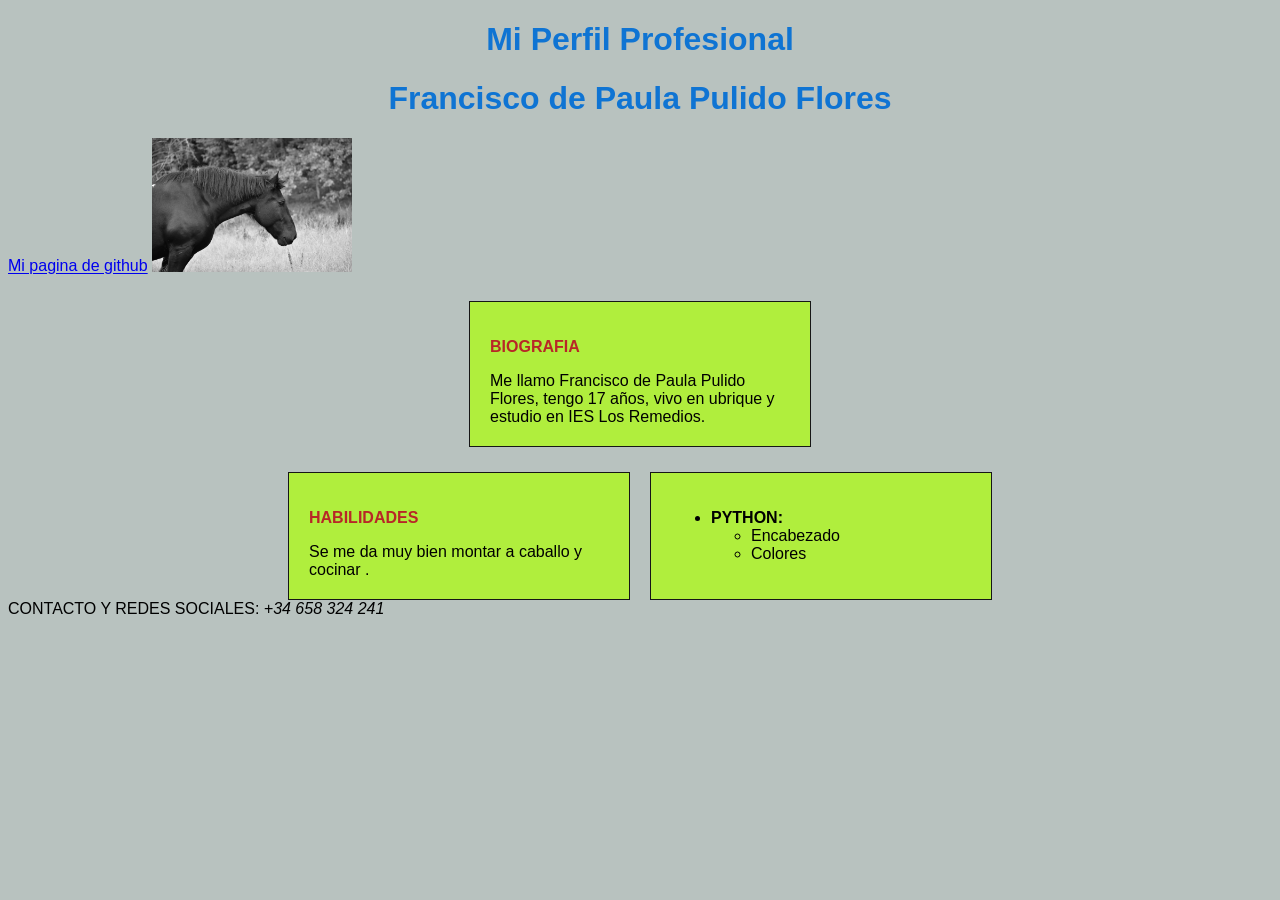
<file: index.html>
<!DOCTYPE html>
<html lang="es">
<head>
    <meta charset="UTF-8">
    <meta name="viewport" content="width=device-width, initial-scale=1.0">
    <title>Web de Fran</title>


    <link rel="stylesheet" href="style.css">


</head>
<body>
    <header> 
        <!-- ESTE ES MI REPOSITORIO DONDE VOY A HACER LOS MINI RETOS -->
       <h1 id="perfil" >Mi Perfil Profesional </h1> 
        <h1 id="minombre">Francisco de Paula Pulido Flores </h1>
    </header>

    <main>
     <a href="https://github.com/fpulflo1604/mis-retos-individuales-.git" > Mi pagina de github</a>
     <img src="pexels-jessaleigh-21005649.jpg"  width="200">
     
        <section>
        
            <article>
                <!-- Texto de la biografia-->
                  <p class="dato-importante">BIOGRAFIA</p>
               <storng>Me llamo Francisco de Paula Pulido Flores, tengo 17 años, vivo en ubrique y estudio en IES Los Remedios.</storng> 
            </article>
        </section>
        <section>
    
            <article>
             <!-- Texto de las habilidades  -->
              <p class="dato-importante"> HABILIDADES </p>
                Se me da muy bien montar a caballo y cocinar  .
             </article>

             <article>
    
                <ul>
                      <li><strong>PYTHON:</strong></li>
      
                <ul>
                <li>Encabezado</li>
                <li>Colores</li>
                    </ul>
                 </li>
                </ul>
             </article>
             <!-- ESTO ES LO SE HACER DE PYTHON  -->


         </section>
    </main>

    <footer>
        <!-- Aqui te muestro mi contacto y mis redes sociales  -->
        CONTACTO Y REDES SOCIALES: <em>+34 658 324 241</em>   
    </footer>
</body>
</html>
</file>
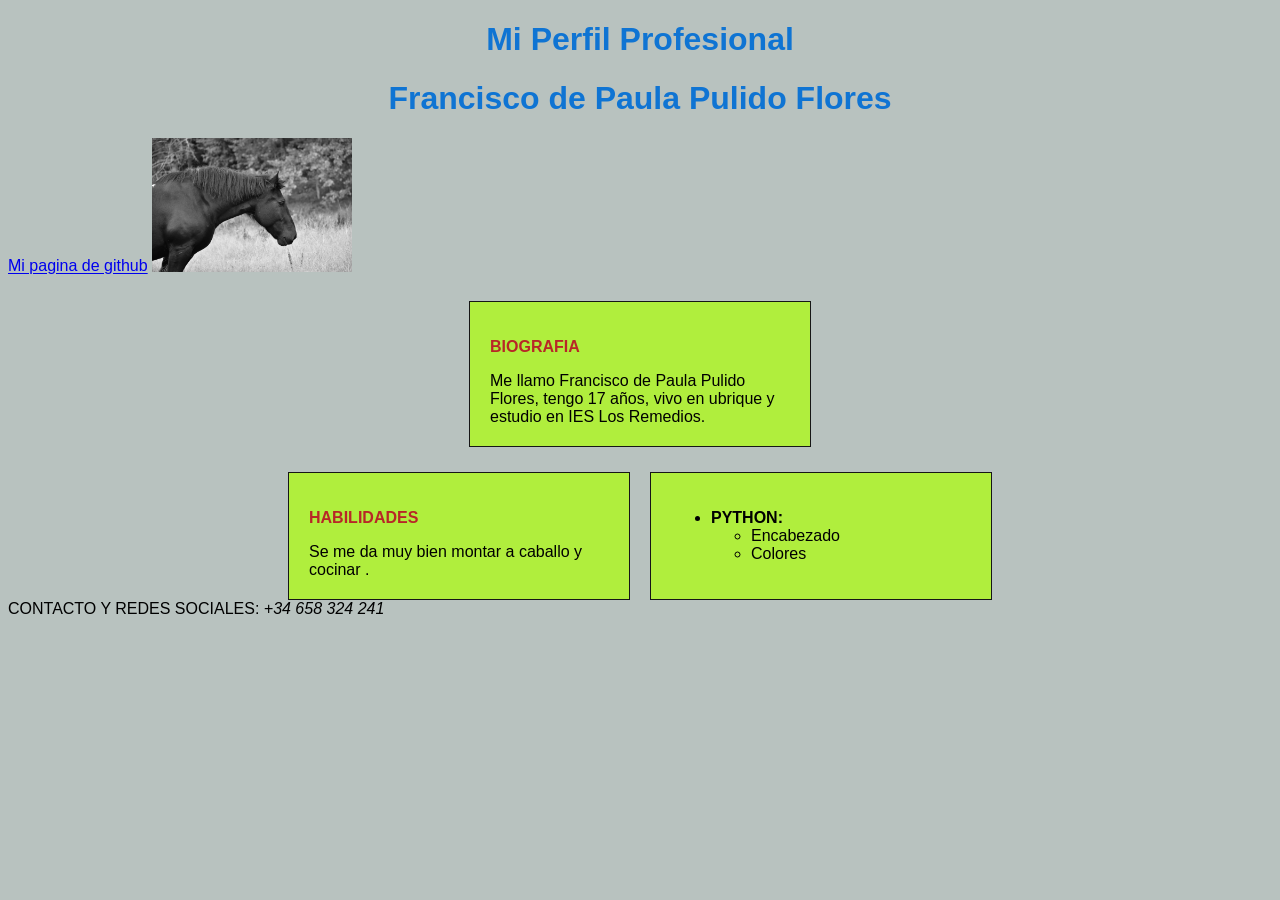
<file: index_2_2_1.html>
<!DOCTYPE html>
<html lang="es">
<head>
    <meta charset="UTF-8">
    <meta name="viewport" content="width=device-width, initial-scale=1.0">
    <title>Web de Fran</title>


    <link rel="stylesheet" href="style.css">


</head>
<body>
    <header> 
        <!-- ESTE ES MI REPOSITORIO DONDE VOY A HACER LOS MINI RETOS -->
       <h1 id="perfil" >Mi Perfil Profesional </h1> 
        <h1 id="minombre">Francisco de Paula Pulido Flores </h1>
    </header>

    <main>
     <a href="https://github.com/fpulflo1604/mis-retos-individuales-.git" > Mi pagina de github</a>
     <img src="pexels-jessaleigh-21005649.jpg"  width="200">
     
        <section>
        
            <article>
                <!-- Texto de la biografia-->
                  <p class="dato-importante">BIOGRAFIA</p>
               <storng>Me llamo Francisco de Paula Pulido Flores, tengo 17 años, vivo en ubrique y estudio en IES Los Remedios.</storng> 
            </article>
        </section>
        <section>
    
            <article>
             <!-- Texto de las habilidades  -->
              <p class="dato-importante"> HABILIDADES </p>
                Se me da muy bien montar a caballo y cocinar  .
             </article>

             <article>
    
                <ul>
                      <li><strong>PYTHON:</strong></li>
      
                <ul>
                <li>Encabezado</li>
                <li>Colores</li>
                    </ul>
                 </li>
                </ul>
             </article>
             <!-- ESTO ES LO SE HACER DE PYTHON  -->


         </section>
    </main>

    <footer>
        <!-- Aqui te muestro mi contacto y mis redes sociales  -->
        CONTACTO Y REDES SOCIALES: <em>+34 658 324 241</em>   
    </footer>
    <script src="validar_2_2_1.js"></script>
</body>

</html>
</file>
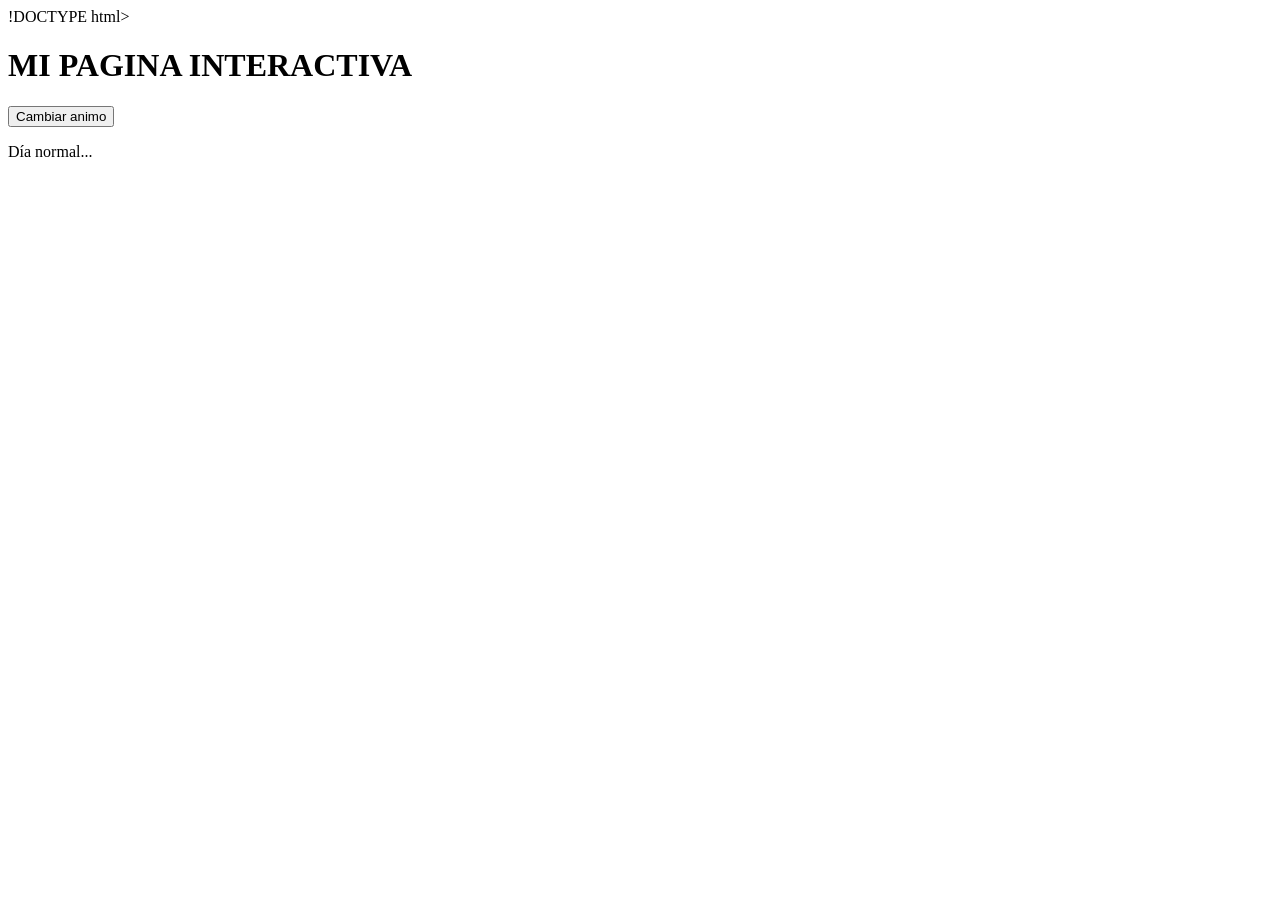
<file: index_2_2_3.html>
!DOCTYPE html>
<html lang="es">
<head>
    <meta charset="UTF-8">
    <meta name="viewport" content="width=device-width, initial-scale=1.0">
    <title>Web de Fran</title>

</head>
<body>
    <script src="script_2_2_3.js"></script>

    <h1> MI PAGINA INTERACTIVA</h1>

    <button id="boton mágico">Cambiar animo</button>
    <p id="mensaje">Día normal...</p>
</body>
</file>
<file: style.css>
p {color:rgb(220, 245, 231)}

h1 {color:rgb(15, 116, 211)}


#minombre { color: rgb(15, 116, 211);
    text-align: center;
}

#perfil  { color: rgb(15, 116, 211);
    text-align: center;
}
    
body {background-color: #b8c2bf; 
    font-family: sans-serif;
}
   
 .dato-importante {
    color: #b82727; 
    font-weight: bold;
}
    

main{      
    margin: auto;
    
}
   
article {
    width: 200px;       /* Ancho fijo para que parezcan tarjetas */
    background-color: rgb(176, 238, 61);
    padding: 20px;
    border: 1px solid #161616;
    margin-top: 25px;
}

section {
    display: flex;      
    flex-wrap: wrap;  
    justify-content: center;
    gap: 20px;        
}

article {
    width: 300px;
}

@media (max-width: 600px) {
    article {
        width: 100%; 
    }
    
    h1 {
        font-size: 1.5rem; 
    }
}
</file>
